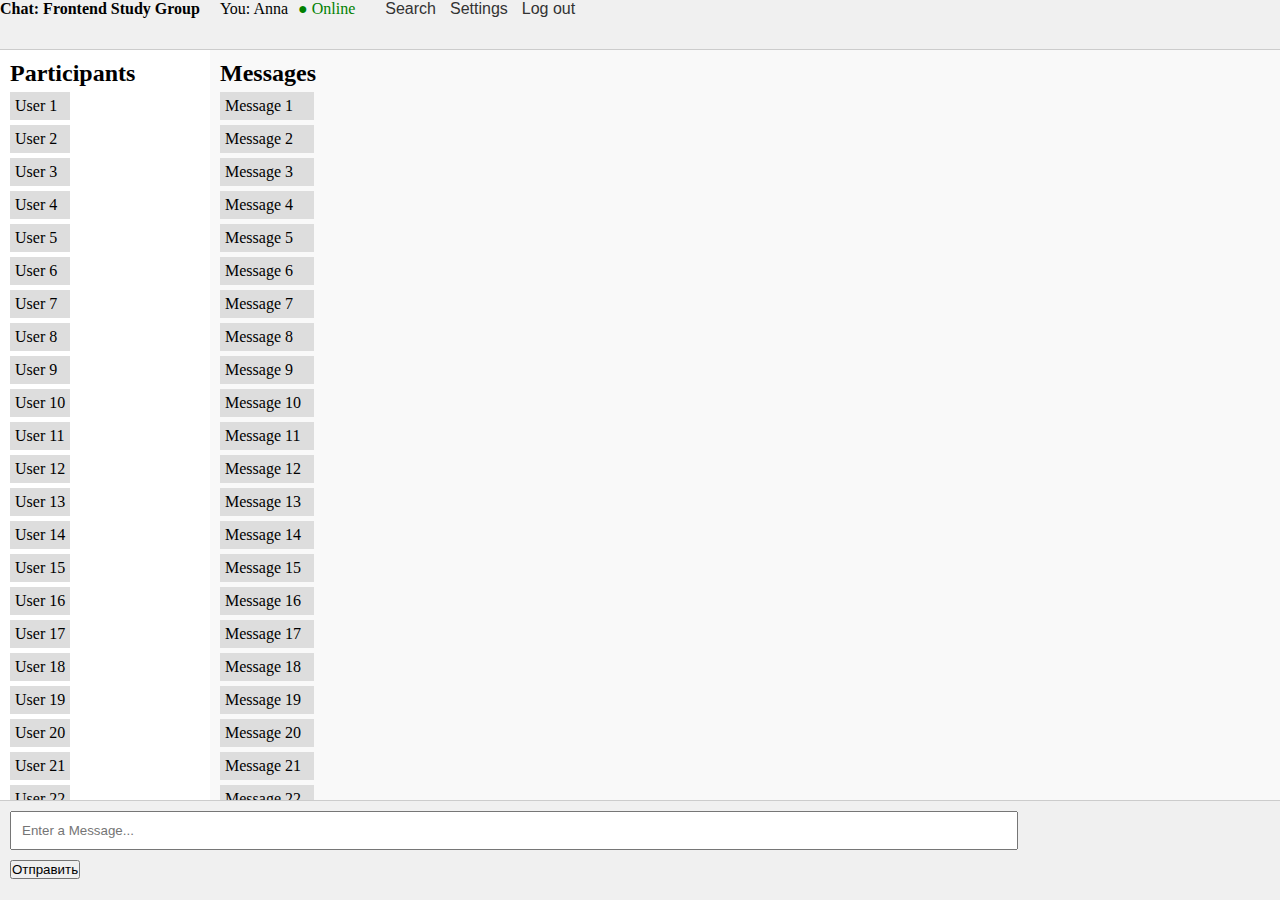
<file: Task-1/index.html>
<!DOCTYPE html>
<html lang="en">
<head>
    <meta charset="UTF-8">
    <meta name="viewport" content="width=device-width, initial-scale=1.0" />
    <title>Chat</title>
    <link rel="stylesheet" href="index.css">
</head>
<body>
    <header class="header">
        <div class="chat-info">
            <strong>Chat:</strong> Frontend Study Group
        </div>
        <div class="user-info">
            <span>You: Anna</span>
            <span class="status online">● Online</span>
        </div>
        <div class="header-actions">
            <button>Search</button>
            <button>Settings</button>
            <button>Log out</button>
        </div>
    </header>
    <main class="main">
        <aside class="left-panel">
            <h2>Participants</h2>
            <div class="content">
                <script>
                    for (let i = 1; i <= 50; i++) {
                        document.write(`<p class="demo-item">User ${i}</p>`);
                    }
                </script>
            </div>
        </aside>
        <section class="right-panel">
            <h2>Messages</h2>
            <div class="content">
                <script>
                    for (let i = 1; i <= 100; i++) {
                        document.write(`<p class="demo-item">Message ${i}</p>`);
                    }
                </script>
            </div>
        </section>
    </main>
    <footer class="footer">
        <input class="input" type="text" placeholder="Enter a Message...">
        <button>Отправить</button>
    </footer>
</body>
</html>
</file>
<file: Task-1/index.css>
*, *::before, *::after {
    -webkit-box-sizing: border-box;
    -moz-box-sizing: border-box;
    box-sizing: border-box;
    margin: 0;
    padding: 0;
}

body {
    display: flex;
    flex-direction: column;
    min-width: 320px;
    height: 100vh;
}

.header,
.footer,
.left-panel,
.right-panel {
    display: flex;
    flex-direction: column;
    align-items: flex-start;
    justify-content: flex-start;
}

.header {
    flex-direction: row;
    gap: 20px;
    min-height: 50px;
    min-width: 100%;
    background: #f0f0f0;
    border-bottom: 1px solid #ccc;
    flex-shrink: 0;
}

.chat-info {
    font-weight: bold;
}

.user-info {
    display: flex;
    gap: 10px;
}

.status.online {
    color: green;
}

.header-actions button {
    background: none;
    border: none;
    cursor: pointer;
    font-size: 16px;
    color: #333;
    margin-left: 10px
}

.header-actions button:hover {
    color: #007bff;
}

.main {
    display: flex;
    flex: 1 1 auto;
    min-height: 0;
}

.left-panel, .right-panel {
    padding: 10px;
    overflow-y: auto;
    min-height: 0;
}

.left-panel {
    flex: 0 0 200px;
    min-width: 200px;
    flex-shrink: 0;
}

.right-panel {
    flex: 1;
    background-color: #f9f9f9;
    margin-left: 10px;
}

.demo-item {
    margin: 5px 0;
    padding: 5px;
    background: #ddd;
}

.footer {
    min-height: 100px;
    width: 100%;
    padding: 10px;
    gap: 10px;
    background: #f0f0f0;
    border-top: 1px solid #ccc;
    flex-shrink: 0;
}

.footer .input {
    width: 80%;
    padding: 10px;
}
</file>
